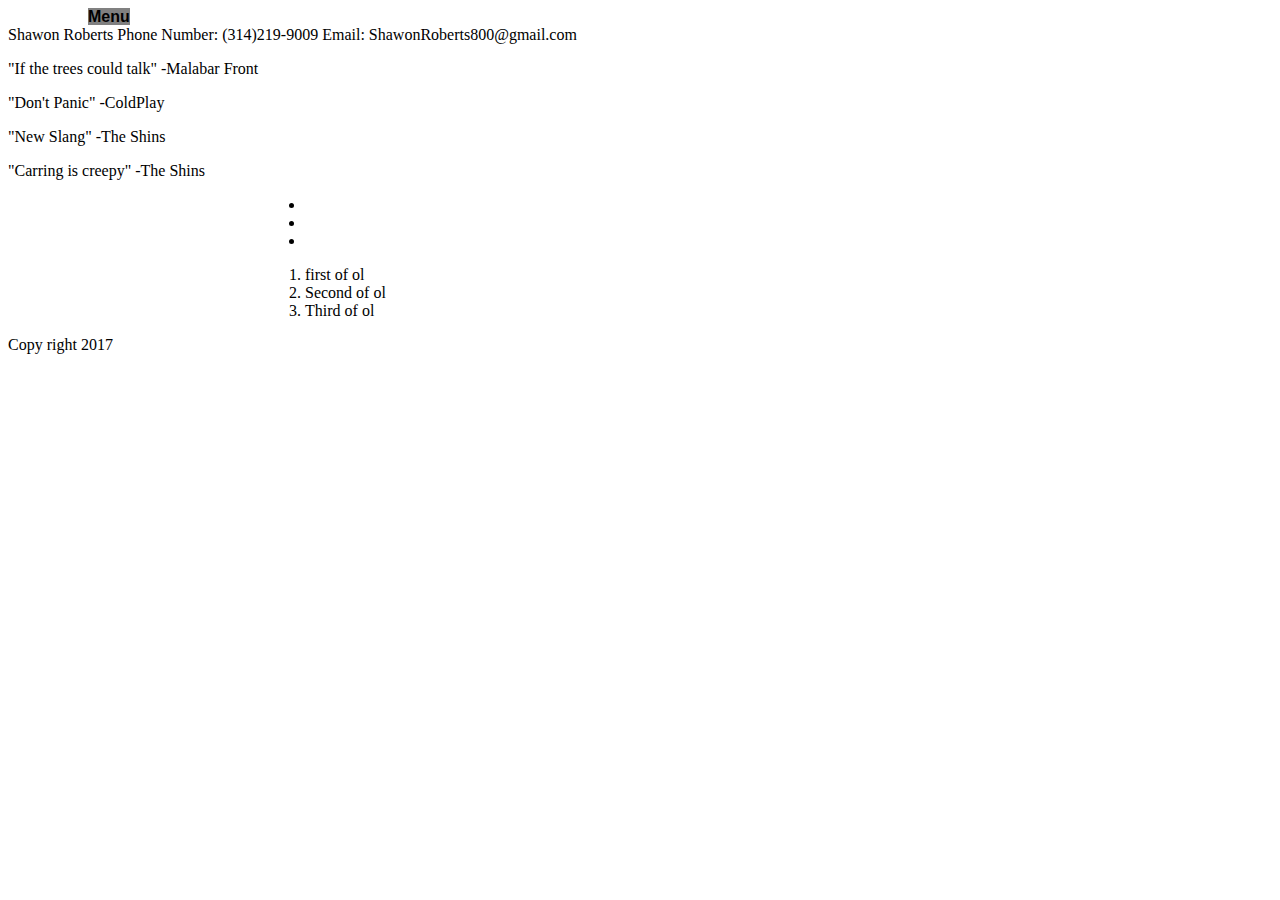
<file: index.html>
<!DOCTYPE html>
<html lang="en">
<head>
    <meta charset="UTF-8">
    <meta name="viewport" content="width=device-width, initial-scale=1.0">
    <meta http-equiv="X-UA-Compatible" content="ie=edge">
    <title>My Portfolio</title>
    <link rel="stylesheet" href="theme/style.css">

</head>
<body>
    <div>
    <div class="Top" id="menu">Menu
        <ul>
            <li>
                <a class="Hlink" href="blog/index.html">Blog</a>
            </li>
            <li>
                <a href="contact/index.html">Contact</a>
            </li>
            <li>
                <a href="">portfolio</a>
            </li>
        </ul>
    </div>
    </div>
    <header>
        Shawon Roberts
        Phone Number: (314)219-9009
        Email: ShawonRoberts800@gmail.com
    </header>
    <div class="textborder">
        <p>"If the trees could talk" -Malabar Front</p>
        <p>"Don't Panic" -ColdPlay</p>
        <p>"New Slang" -The Shins</p>
        "Carring is creepy" -The Shins
    </div>
    <div class="container">
        <ul>
            <li></li>
            <li></li>
            <li></li>
        </ul>
        <ol>
            <li>first of ol</li>
            <li>Second of ol</li>
            <li>Third of ol</li>
        </ol>
    </div>
    <footer>
        Copy right 2017
    </footer>
    <script type="text/javascript" src="https://cdnjs.cloudflare.com/ajax/libs/jquery/3.2.1/jquery.js">
    </script>
    <script src="script.js" charset="utf-8"></script>
</body>
</html>
</file>
<file: theme/style.css>
#menu:hover > ul {
  display: list-item;
}
#menu {
  font-family: sans-serif;
  margin: 80px;
  display: inline;
  cursor: pointer;
  position: relative;
}

#menu > ul {
  background-color: white;
  margin: 0;
  padding: 0;
  list-style-type: none;

  position: absolute;
  top: 17px;
  left: 0;

  display: none;
}
.Hlink{
    text-decoration: none;
}
.Top{
    background-color: grey;
    font-weight: bold;
    width: 100vw;
    position: fixed;
    top: 0;
    right: 0;
}
.container{
    max-width: 750px;
    margin: 0 auto;
}
#textborder{
    border: 1px solid black;
}
h1{
    color:hotpink;
}
.slanted{
    font-style:italic;
}
#emphatic{
    font-weight: Bold;
}
.sapphire{
    color: blue;
}

}
footer{
    background-color: tomato;
    color: darkmagenta;
}
</file>
